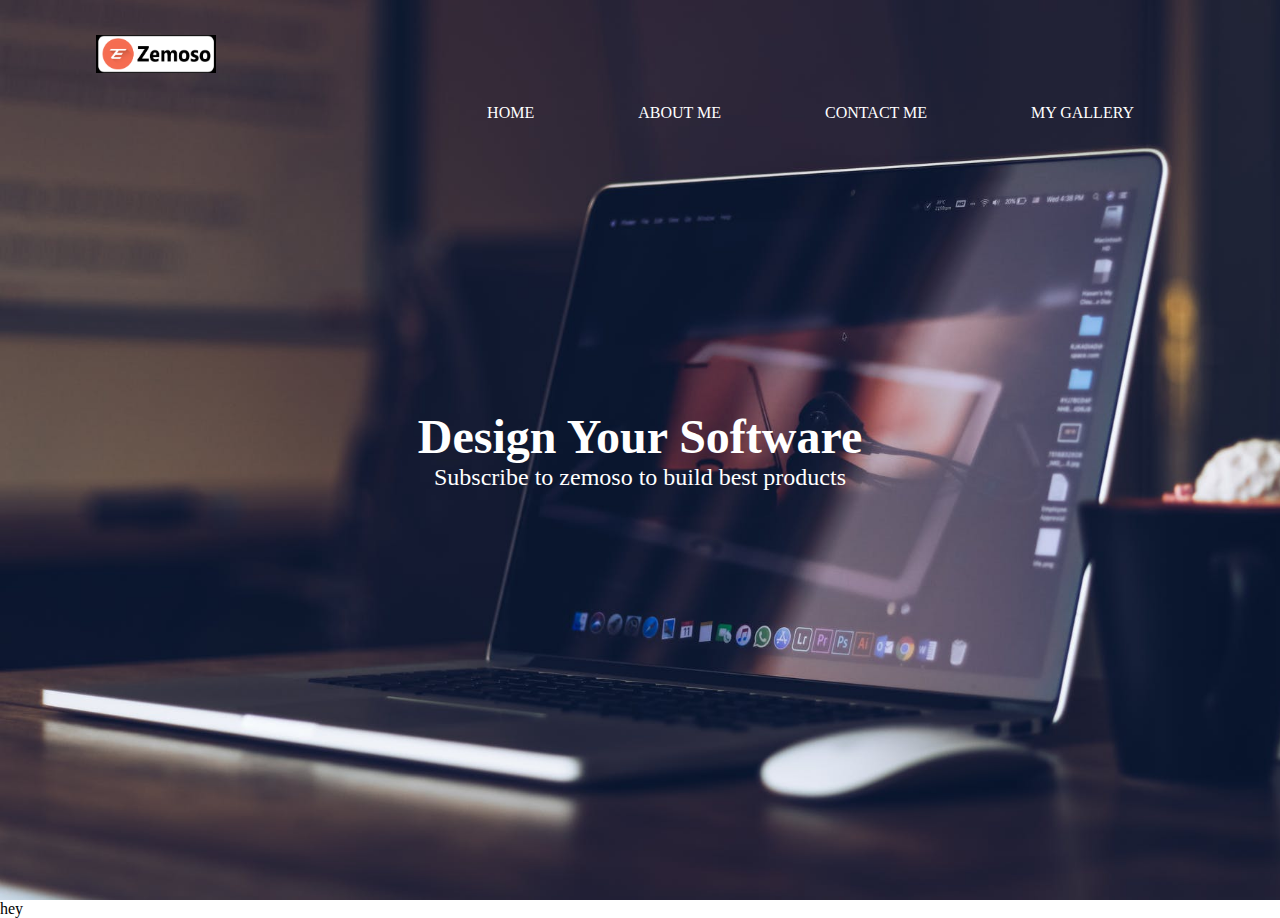
<file: index.html>
<!DOCTYPE html>
<html lang="en">
<head>
    <meta charset="UTF-8">
    <meta name="viewport" content="width=device-width, initial-scale=1.0">
    <title>My Website</title>
    <link rel="stylesheet" href="style.css">
</head>
<body >

  <div  class="wrapper">
    <div class="navbar">
        <img src="logo2.png" class="logo"> 
        <img src="menu.png" class="menu" onclick="togglemenu()">
        <ul id="menuList">
            <li><a href="#" target="_blank">HOME</a></li>
            <li><a href="aboutme.html" target="_blank">ABOUT ME</a></li>
            <li><a href="contactme.html" target="_blank">CONTACT ME</a></li>
            <li><a href="mygallery.html" target="_blank">My Gallery</a></li>
        </ul>
    </div>
    <div class="content">
        <h1>Design Your Software</h1>
        <p>Subscribe to zemoso to build best products</p>
    </div>
    </div>
    <p id="test">hey</p>
    
    <script>
        var menuList = document.getElementById("menuList");
        menuList.style.maxHeight= "0px";
        function togglemenu()
        {
            console.log(window.getComputedStyle(menuList).display);
            if( window.getComputedStyle(menuList).display=="none")
            {
                
                menuList.style.display="inline-block";

            }
            else
            {
                menuList.style.display="none";

            }
        }
    </script>
</body>
</html>
</file>
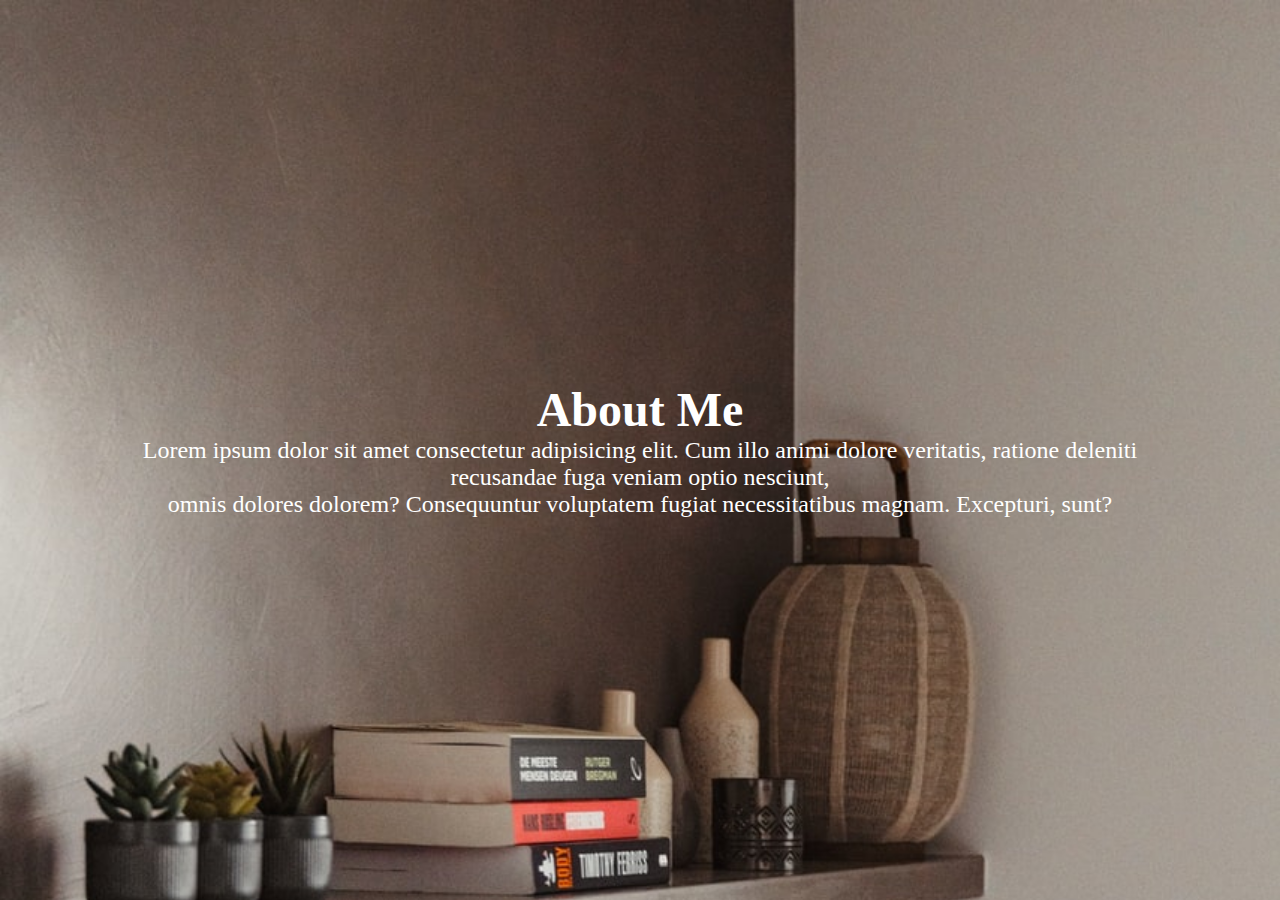
<file: aboutme.html>
<!DOCTYPE html>
<html lang="en">
<head>
    <meta charset="UTF-8">
    <meta http-equiv="X-UA-Compatible" content="IE=edge">
    <meta name="viewport" content="width=device-width, initial-scale=1.0">
    <link rel="stylesheet" href="style2.css">
    <title>Document</title>
</head>
<body>
    <div class="wrapper">
    <div class="about">
        <h1>About Me</h1>
        <p>Lorem ipsum dolor sit amet consectetur adipisicing elit. Cum illo animi dolore veritatis, ratione deleniti <br/>
            recusandae fuga veniam optio nesciunt, <br>omnis dolores dolorem? Consequuntur voluptatem fugiat necessitatibus magnam. Excepturi, sunt?</p>

    </div>
</div>
</body>
</html>
</file>
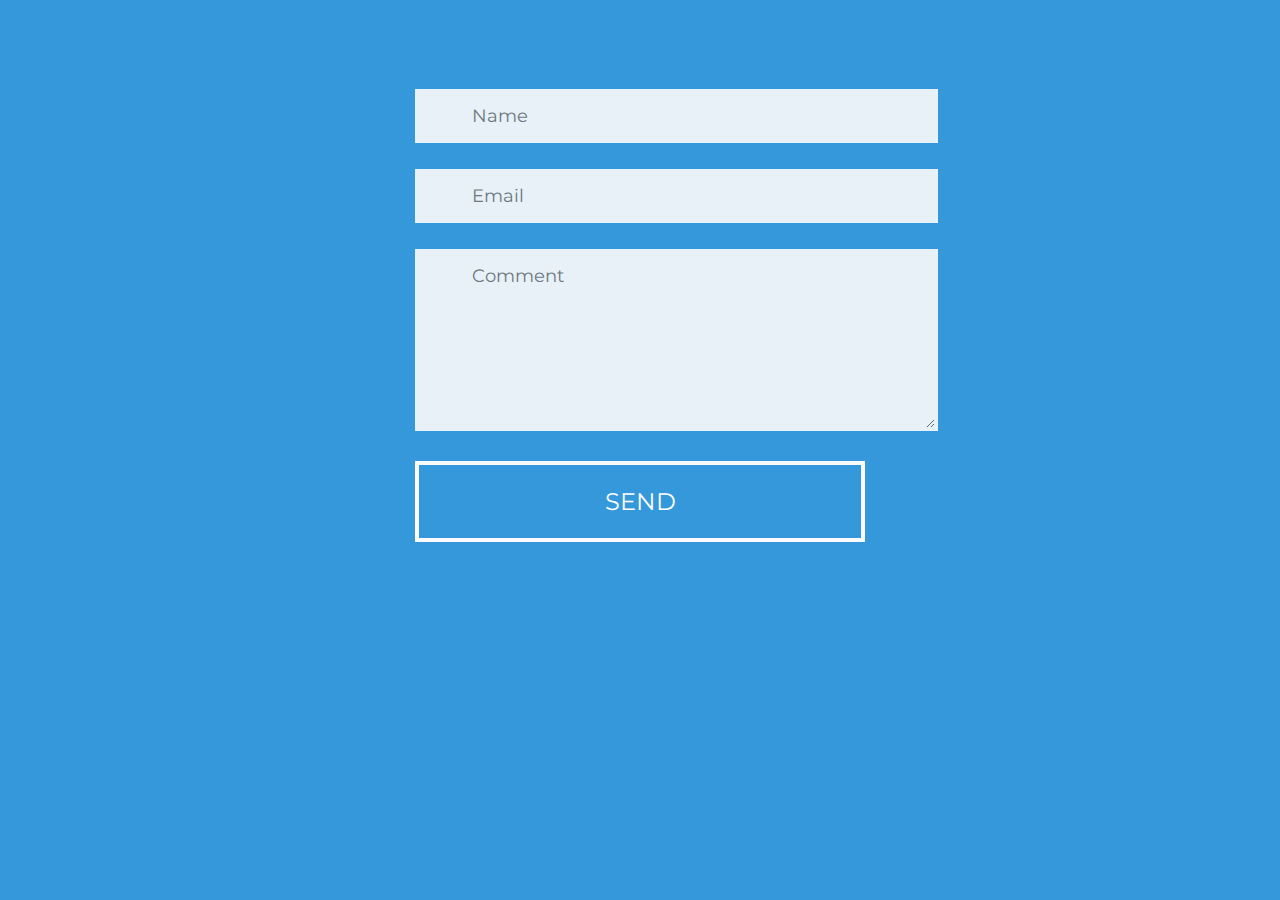
<file: contactme.html>
<!DOCTYPE html>
<html lang="en">
<head>
    <meta charset="UTF-8">
    <meta http-equiv="X-UA-Compatible" content="IE=edge">
    <meta name="viewport" content="width=device-width, initial-scale=1.0">
    <title>Contact me</title>
    <link rel="stylesheet" href="style3.css">
</head>
<body>
    <div id="form-main">
        <div id="form-div">
          <form class="form" id="form1">
            
            <p class="name">
              <input name="name" type="text" class="feedback-input" placeholder="Name" id="name" />
            </p>
            
            <p class="email">
              <input name="email" type="text" class=" feedback-input" id="email" placeholder="Email" />
            </p>
            
            <p class="text">
              <textarea name="text" class="feedback-input" id="comment" placeholder="Comment"></textarea>
            </p>
            
            
            <div class="submit">
              <input type="submit" value="SEND" id="button-blue"/>
              
            </div>
          </form>
        </div>
</body>
</html>
</file>
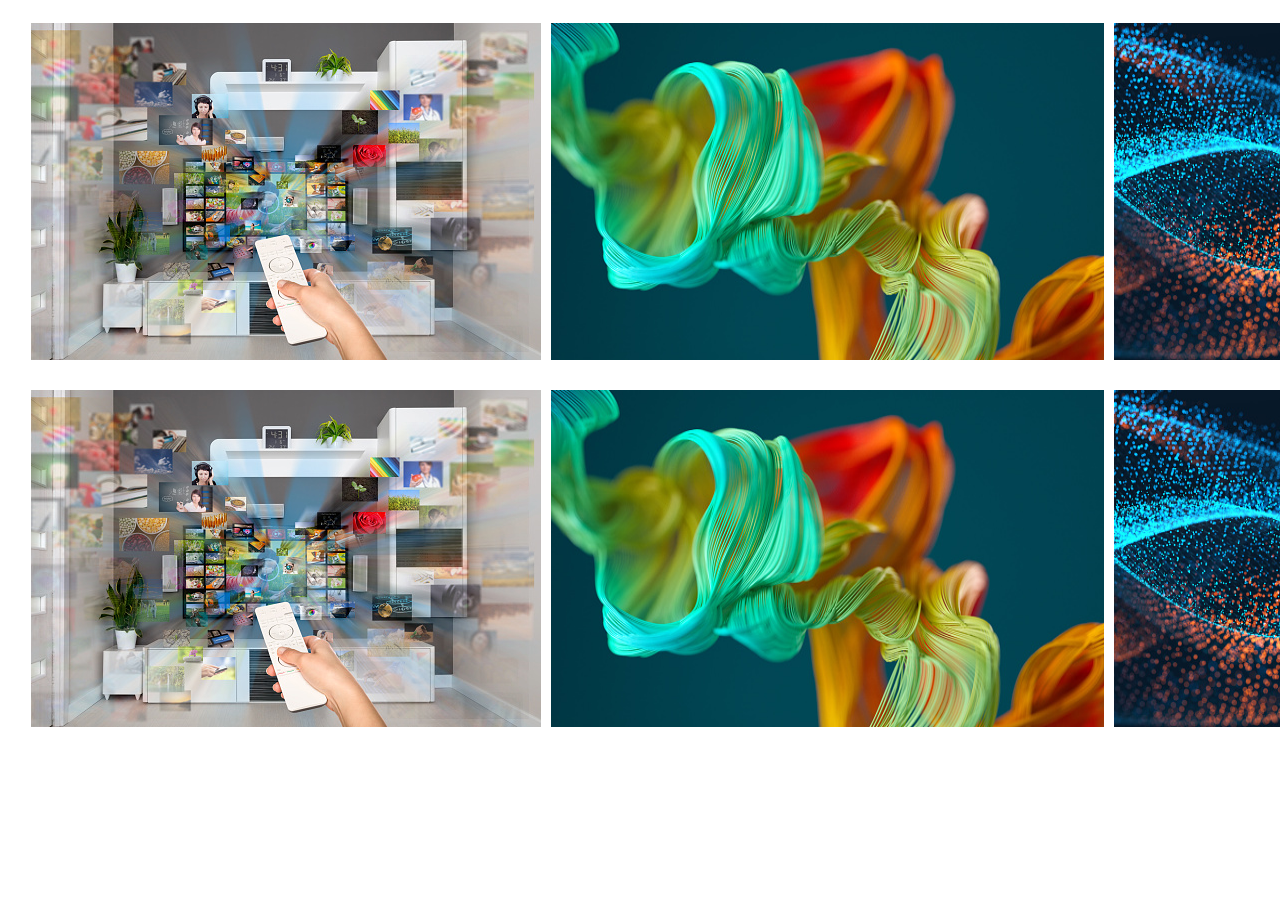
<file: mygallery.html>
<!DOCTYPE html>
<html lang="en">
<head>
    <meta charset="UTF-8">
    <meta http-equiv="X-UA-Compatible" content="IE=edge">
    <meta name="viewport" content="width=device-width, initial-scale=1.0">
    <title>My Gallery</title>
    <link rel="stylesheet" href="style4.css">
</head>
<body>
</div>
<div class="row">
    <div class="column">
    <img src="1.jpg" class="image">
    <img src="2.jpg" class="image">
    <img src="3.jpg" class="image">
    
   
  </div>
<div class="column">
  <img src="1.jpg" class="image">
  <img src="2.jpg" class="image">
  <img src="3.jpg" class="image">
 
 
</div>
</div>
</body>
</html>
</file>
<file: style.css>
*{
    padding: 0;
    margin: 0;
}

.wrapper
{
    background-image: url(bg.jpeg);
    background-repeat: no-repeat;
    background-attachment: fixed;
    background-size: cover;
    height: 100vh;

}
.navbar
{
    width: 85%;
    margin: auto;
    padding: 35px 0;
    display: flex;
    align-items: center;
    justify-content: space-between;
    

}
.menu
{
    width: 25px;
    cursor: pointer;
    display: none;
}
.logo
{
    width: 120px;
    background-color: black;
   
 
       
      
}
.navbar ul li{
    list-style: none;
    display: inline-block;
    margin: 30px;
    padding: 20px;
    position: relative;
   
}
.navbar ul li a{
    text-decoration: none;
    color: white;
    text-transform: uppercase;

}
.navbar ul li::after
{
    content: '';
    height: 3px;
    width:0;
    background: rgb(233, 231, 229);
    position: absolute;
    left: 0;
    bottom: 0;
    transition: 0.5s;
}
.navbar ul li:hover::after
{
    width: 100%;

}
.content
{
    width: 100%;
    position: absolute;
    top: 50%;
    text-align: center;
    transform: translateY(-50%); /* matter in center */
    font-size:x-large;
    color: white;
}
@media only screen and (max-width:700px) {
    .navbar ul{
    width: 100%;
    background: linear-gradient(#ff54a2,#ff575a);
    position: absolute;
    top: 75px;
    right: 0;
    z-index: 2;
    display: none;
    }
    .navbar ul li{
    display: block;
    margin-top: 10px;
    margin-bottom: 10px;
    
    }
    .navbar ul li a{
    color: white;
    }
    .menu
    {
    display: block;
    }
    }
</file>
<file: style2.css>
*{
    padding: 0;
    margin: 0;
}
.wrapper{
    background-image: url(aboutmebg.jpeg);
    background-repeat: no-repeat;
    background-attachment: fixed;
    background-size: cover;
    height: 100vh;
}
.about
{
    width: 100%;
    position: absolute;
    top: 50%;
    text-align: center;
    transform: translateY(-50%); /* matter in center */
    font-size:x-large;
    color: white;
}
</file>
<file: style3.css>
@import url(https://fonts.googleapis.com/css?family=Montserrat:400,700);

html{
  background:#3498db;
}

#feedback-page{
	text-align:center;
}

#text-feedback{
	width: 80%;
	padding-left: 10%;
	padding-right: 10%;
	background-color:white;
	text-align:center;
}

#form-main{
	width:100%;
	float:left;
	padding-top:30px;
}

#form-div {
	background-color:#3498db;
	padding-left:35px;
	padding-right:35px;
	padding-top:35px;
	padding-bottom:50px;
	width: 450px;
	float: left;
	left: 50%;
	position: absolute;
	margin-left: -260px;
}

.feedback-input {
	opacity:0.9;
	color:#0493bd;
	font-family: 'Montserrat', Helvetica, Arial, sans-serif;
  font-weight:400;
	font-size: 18px;
	border-radius: 0;
	line-height: 22px;
	background-color: #fbfbfb;
  border: 3px solid #fbfbfb;
	padding: 13px 13px 13px 54px;
	margin-bottom: 10px;
	width:100%;
	
}

.feedback-input:focus{
	background: #fff;
	box-shadow: 0;
	border: 3px solid #3498db;
	color: #3498db;
	outline: none;
  padding: 13px 13px 13px 54px;
}

.focused{
	color:#30aed6;
	border:#30aed6 solid 3px;
}


#name{
	
	background-size: 30px 30px;
	background-position: 11px 8px;
	background-repeat: no-repeat;
}

#name:focus{
	
	background-size: 30px 30px;
	background-position: 8px 5px;
  background-position: 11px 8px;
	background-repeat: no-repeat;
}

#email{
	
	background-size: 30px 30px;
	background-position: 11px 8px;
	background-repeat: no-repeat;
}

#email:focus{

	background-size: 30px 30px;
  background-position: 11px 8px;
	background-repeat: no-repeat;
}

#comment{

	background-size: 30px 30px;
	background-position: 11px 8px;
	background-repeat: no-repeat;
}

textarea {
	width: 100%;
	height: 150px;
	line-height: 150%;
}

input:hover, textarea:hover,
input:focus, textarea:focus {
	background-color:white;
}

#button-blue{
	font-family: 'Montserrat', Helvetica, Arial,  sans-serif;
	float:left;
	width: 100%;
	border: #fbfbfb solid 4px;
	cursor:pointer;
	background-color: #3498db;
	color:white;
	font-size:24px;
	padding-top:22px;
	padding-bottom:22px;
	-webkit-transition: all 0.3s;
	-moz-transition: all 0.3s;
	transition: all 0.3s;
}


	
.ease {
  border-top:3px #3c3c3c solid;
	width: 0px;
	height: 76px;
	background-color: #fbfbfb;
	
	transition: .3s ease;
}



@media only screen and (max-width: 580px) {
	#form-div{
		left: 3%;
		margin-right: 3%;
		width: 88%;
		margin-left: 0;
		padding-left: 3%;
		padding-right: 3%;
	}
}
</file>
<file: style4.css>
/* Create two equal columns that sits next to each other */
.row {
    display: flex;
    flex-wrap: wrap;
    padding: 0 4px;
  }
.column {
    flex: 50%;
    padding: 0 4px;
    display: flex;
    margin: 10px;
  }
  
  .column img {
    margin-top: 8px;
    vertical-align: middle;
    margin: 5px;
  }
  
  .image{
    opacity: 1;
    display: block;
    width: 100%;
    height: auto;
    transition: .5s ease;
    backface-visibility: hidden;
  }
  .column:hover .image {
    opacity: 0.3;
  }
</file>
